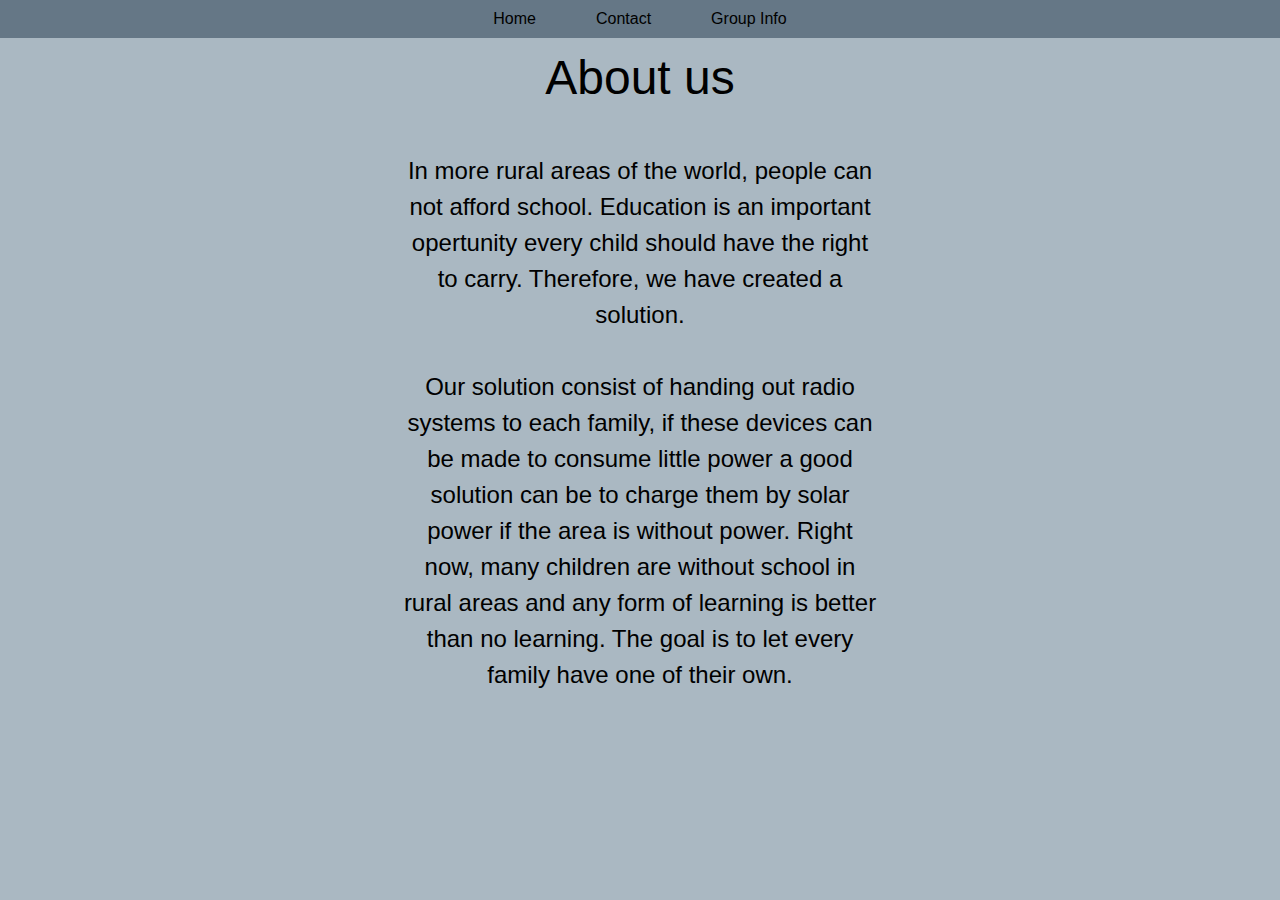
<file: aboutUs.html>
<!DOCTYPE html>
<html lang="en" dir="ltr">
  <head>
    <link rel="stylesheet" href="css/master.css">
    <link rel="stylesheet" href="css/aboutANDread.css">
    <meta charset="utf-8">
    <title>About us</title>
    <meta name="viewport" content="width=device-width, initial-scale=1.0">
  </head>
  <body>
    <div class="navbar">
        <a href="index.html">Home</a>
        <a href="contact.html">Contact</a>
        <a href="group.html">Group Info</a>
    </div>
    <main>
      <h1 class="alignc">About us</h1>
      <div class="maindiv col-wide-100">
        <p id="aboutUs_txt" class="col-wide-30 col-tall-40 col-small-80">
          In more rural areas of the world, people can not afford school.
        Education is an important opertunity every child should have the
        right to carry. Therefore, we have created a solution.
      <br><br>Our solution consist of handing out radio systems to each
      family, if these devices can be made to consume little power a good
      solution can be to charge them by solar power if the area is without power.
      Right now, many children are without school in rural areas and any form of
      learning is better than no learning. The goal is to let every family
      have one of their own.</p>
      </div>
    </main>
  </body>
</html>
</file>
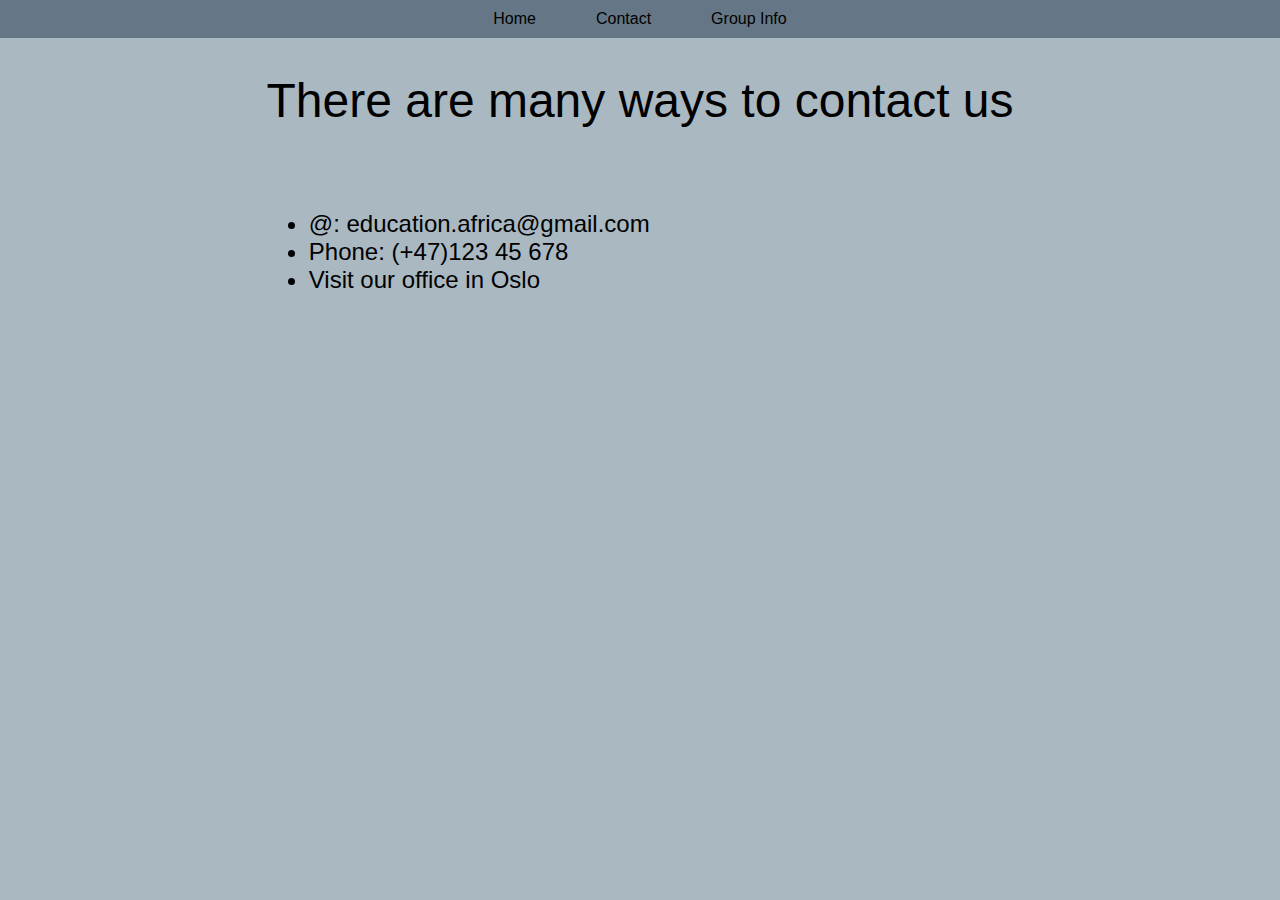
<file: contact.html>
<!DOCTYPE html>
<html lang="en" dir="ltr">
  <head>
    <link rel="stylesheet" href="css/master.css">
    <meta charset="utf-8">
    <title>Contact</title>
    <meta name="viewport" content="width=device-width, initial-scale=1.0">
  </head>
  <body>
    <div class="navbar">
        <a href="index.html">Home</a>
        <a href="contact.html">Contact</a>
        <a href="group.html">Group Info</a>
    </div>
    <main>
      <h1 class="alignc col-wide-100">There are many ways to contact us</h1>
      <div class="ulist col-wide-100">
        <ul>
          <li>@: education.africa@gmail.com</li>
          <li>Phone: (+47)123 45 678</li>
          <li>Visit our office in Oslo</li>
        </ul>
      </div>
    </main>
  </body>
</html>
</file>
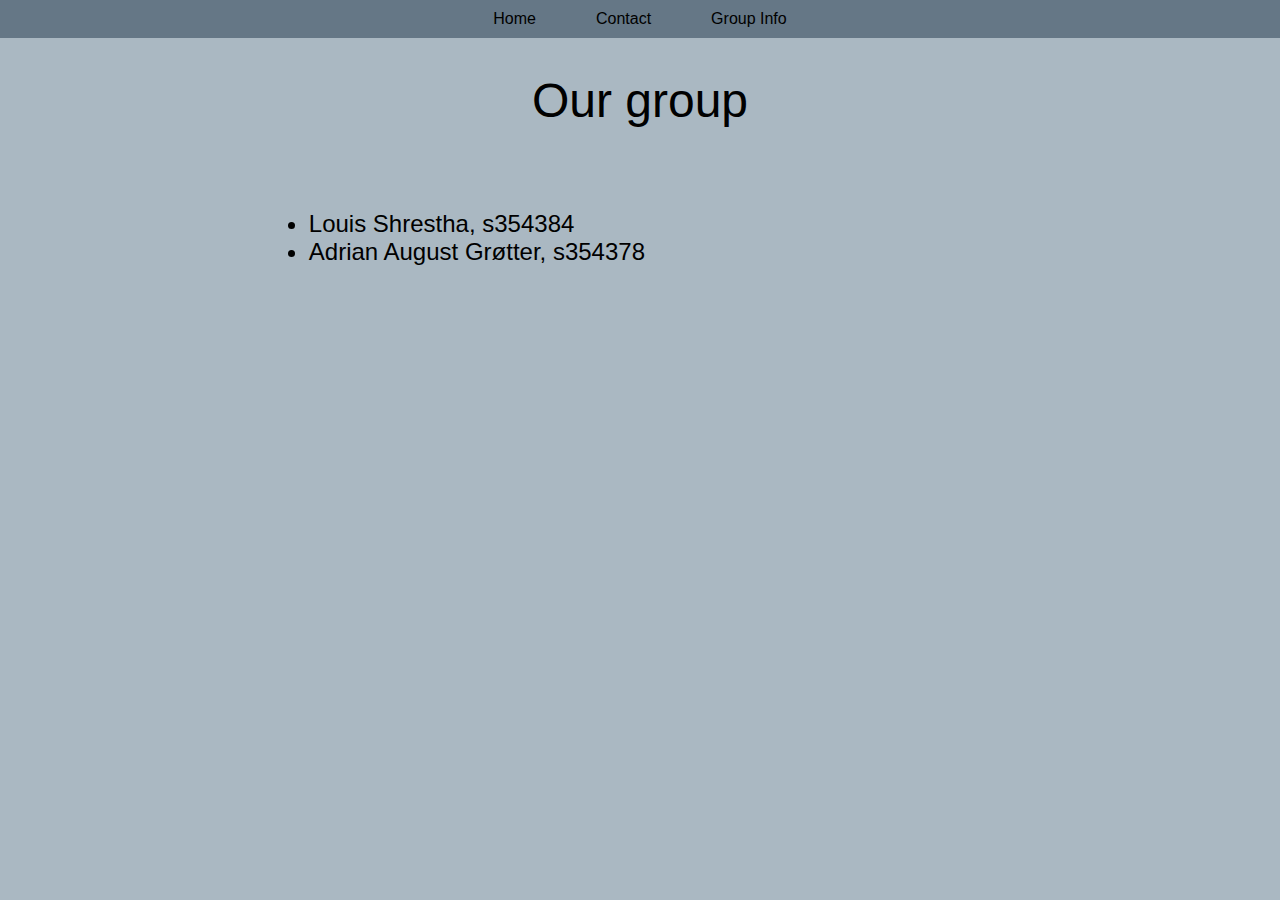
<file: group.html>
<!DOCTYPE html>
<html lang="en" dir="ltr">
  <head>
    <link rel="stylesheet" href="css/master.css">
    <meta charset="utf-8">
    <title>Contact</title>
    <meta name="viewport" content="width=device-width, initial-scale=1.0">
  </head>
  <body>
    <div class="navbar">
        <a href="index.html">Home</a>
        <a href="contact.html">Contact</a>
        <a href="group.html">Group Info</a>
    </div>
    <main>
      <h1 class="alignc col-wide-100">Our group</h1>
      <div class="ulist col-wide-100">
        <ul>
          <li>Louis Shrestha, s354384</li>
          <li>Adrian August Grøtter, s354378</li>
        </ul>
      </div>
    </main>
  </body>
</html>
</file>
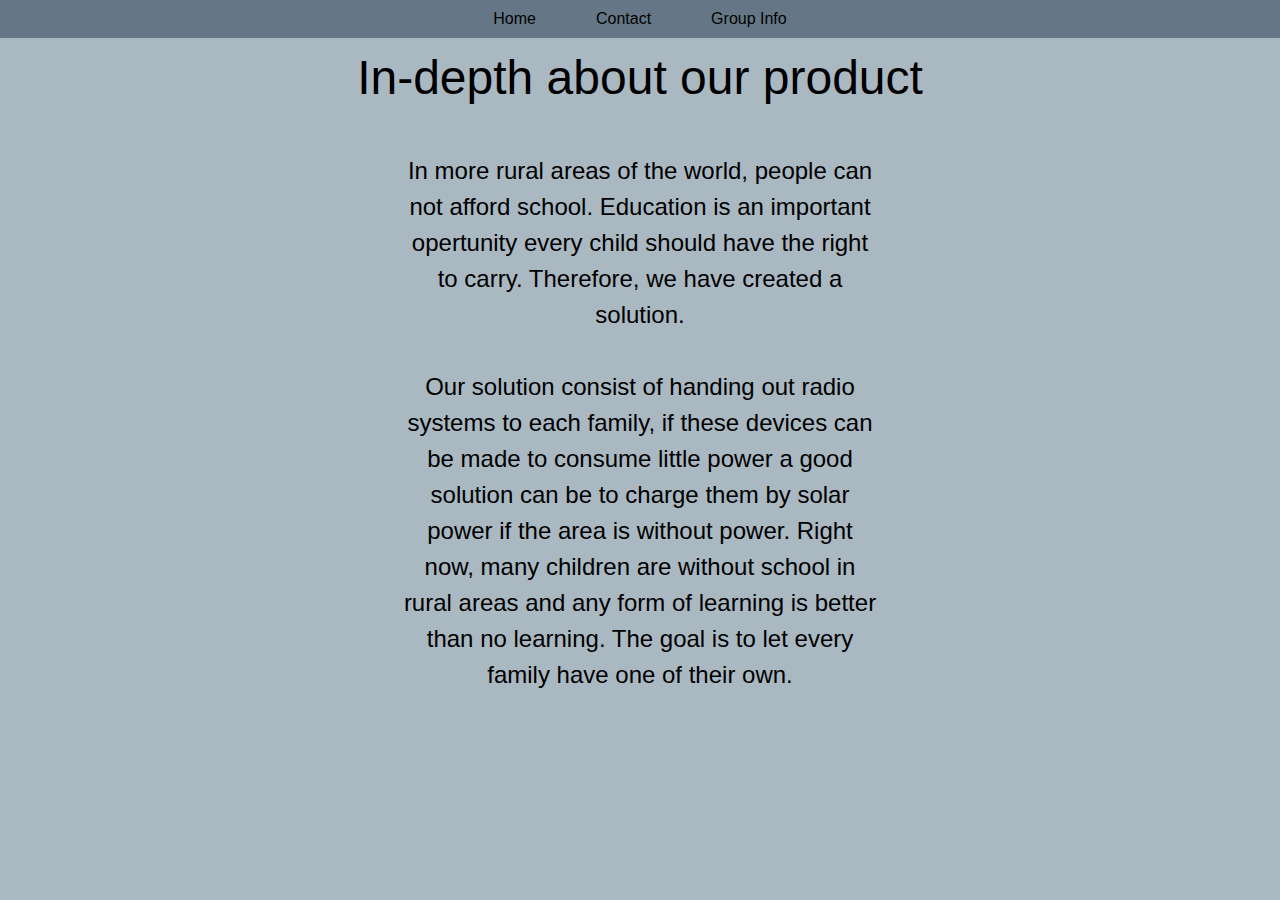
<file: readMore.html>
<!DOCTYPE html>
<html lang="en" dir="ltr">
  <head>
    <link rel="stylesheet" href="css/master.css">
    <link rel="stylesheet" href="css/aboutANDread.css">
    <meta charset="utf-8">
    <title>Read more</title>
    <meta name="viewport" content="width=device-width, initial-scale=1.0">
  </head>
  <body>
    <div class="navbar">
        <a href="index.html">Home</a>
        <a href="contact.html">Contact</a>
        <a href="group.html">Group Info</a>
    </div>
    <main>
      <h1 class="alignc">In-depth about our product</h1>
      <div class="maindiv col-wide-100">
        <p id="aboutUs_txt" class="col-wide-30 col-tall-40 col-small-80">
          In more rural areas of the world, people can not afford school.
          Education is an important opertunity every child should have the
          right to carry. Therefore, we have created a solution.
        <br><br>Our solution consist of handing out radio systems to each
        family, if these devices can be made to consume little power a good
        solution can be to charge them by solar power if the area is without power.
        Right now, many children are without school in rural areas and any form of
        learning is better than no learning. The goal is to let every family
        have one of their own.</p>
      </div>
      </div>
    </main>
  </body>
</html>
</file>
<file: css/master.css>
body{
  background-color: rgb(170,184,194);
  background-repeat: no-repeat;
  background-size: cover;
  font-family: helvetica;
  font-weight: lighter;
  font-size: 1.5rem;
  margin: 0px;
  height: 100%;
}
main{
  margin-top: 60px;
}
.navbar{
  overflow: hidden;
  position: fixed;
  top:0;
  width: 100%;
  background-color: rgba(101,119,134);
  float: left;
  margin-left: 0px;
  opacity: 1;
  display: flex;
  justify-content: center;
}
.navbar a{
  display: block;
  float: left;
  color: black;
  text-align: center;
  padding: 10px 12px;
  text-decoration: none;
  font-size: 1rem;
  padding: 10px 30px 10px 30px;
  padding-left: 30px;
  transition: 0.1s ease-in-out;
}
a:hover{
  color: white;
}
.alignc{
  text-align: center;
}
h1, h2, h3, h4{
  font-family: helvetica;
  font-weight: normal;
}
p{
  font-family: helvetica;
  font-weight: lighter;
}
.width100{
  width:100%;
}
.ulist{
  margin-left: 20%;
}









/*Koden under her er fra Tengel sine forelesninger*/
*{
  box-sizing: border-box;
}
[class*="col-"]{
  padding : 1vw;
}
@media only screen and (min-width: 1300px){
  .col-wide-10 {width : 10%;}
  .col-wide-20 {width : 20%;}
  .col-wide-30 {width : 30%;}
  .col-wide-40 {width : 40%;}
  .col-wide-50 {width : 50%;}
  .col-wide-60 {width : 60%;}
  .col-wide-70 {width : 70%;}
  .col-wide-80 {width : 80%;}
  .col-wide-100 {width : 100%;}
}
@media only screen and (max-width: 1299px){
  .col-tall-10 {width : 10%;}
  .col-tall-20 {width : 20%;}
  .col-tall-30 {width : 30%;}
  .col-tall-40 {width : 40%;}
  .col-tall-50 {width : 50%;}
  .col-tall-60 {width : 60%;}
  .col-tall-70 {width : 70%;}
  .col-tall-80 {width : 80%;}
  .col-tall-100 {width : 100%;}
}
@media only screen and (max-width: 699px){
  .col-small-10 {width : 10%;}
  .col-small-20 {width : 20%;}
  .col-small-30 {width : 30%;}
  .col-small-40 {width : 40%;}
  .col-small-50 {width : 50%;}
  .col-small-60 {width : 60%;}
  .col-small-70 {width : 70%;}
  .col-small-80 {width : 80%;}
  .col-small-100 {width : 100%;}
}
</file>
<file: css/aboutANDread.css>
main{
  margin-top: 50px;
}
.maindiv{
  display: flex;
  justify-content: center;
}
#aboutUs_txt{
  margin-top: -10px;
  text-align: center;
  line-height: 1.5;
}
</file>
